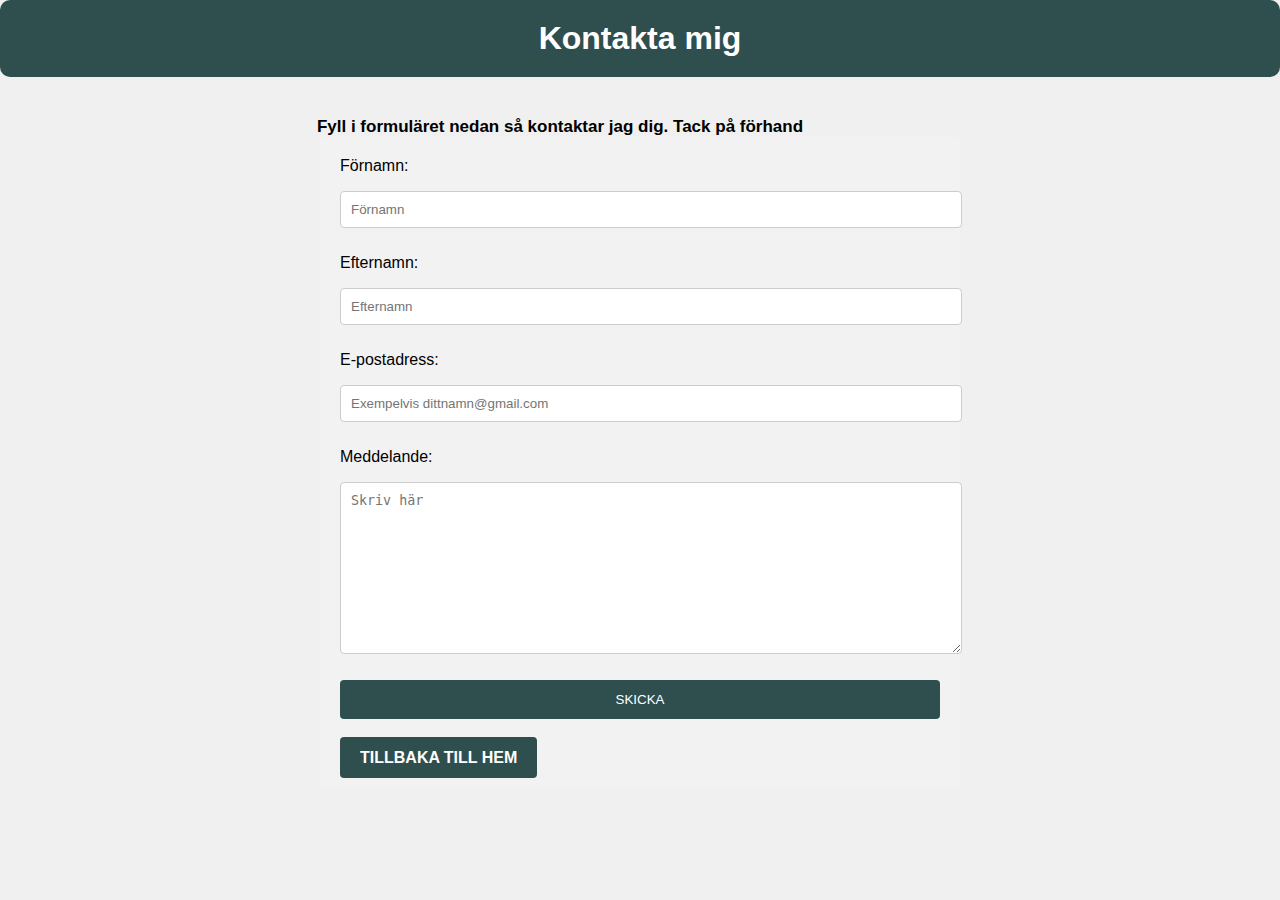
<file: kontakt-form.html>
<!DOCTYPE html>
<html lang="en">
<head>
    <meta charset="UTF-8">
    <meta name="viewport" content="width=device-width, initial-scale=1.0">
    <title>Contact</title>
    <link rel="stylesheet" href="kontakt-form.css">
    <link rel="shortcut icon" href="icons-contact.png" type="image/x-icon">
</head>
<body>
    <header>
        <h1>Kontakta mig</h1>
        
    </header>
    <h4>Fyll i formuläret nedan så kontaktar jag dig. Tack på förhand</h4>
    
    <div class="container">
        <form>
            <label for="fname">Förnamn:</label>
            <input type="text" name="fname" id="fname" placeholder="Förnamn">
            <label for="lname">Efternamn:</label>
            <input type="text" name="lname" id="lname" placeholder="Efternamn">
            <label for="emails">E-postadress:</label>
            <input type="email" id="emails" name="emails" multiple placeholder="Exempelvis dittnamn@gmail.com">
            <label for="subject">Meddelande:</label>
            <textarea name="subject" id="subject" placeholder="Skriv här"></textarea>
            <input type="submit" value="SKICKA">

            <div class="button">
                <a href="index.html">TILLBAKA TILL HEM</a>
            </div>
           

        </form>
    </div>
</body>
</html>
</file>
<file: kontakt-form.css>
body, h1, h3, h4, p{
    margin: 0;
    padding: 0;
}
body{
    font-family: Arial, sans-serif;
    background-color: #f0f0f0;
}
header{
    text-align: center;     /* stilar header */
    background-color: #2f4f4f;
    color: #fff;
    padding: 20px 0;
    border-radius: 10px; 

}
h4{
    margin-top: 40px;
    margin-right: 160px;
    text-align: center;
    font-size: 17px;
}
.container{
    max-width: 600px;
    margin: 0 auto; 
    border-radius: 5px;
    background-color: #f2f2f2;
    padding: 20px;
}
form{  
    display: grid; /* formulär display grid visar kolumn */
    gap: 10px;
}
label{
    font-weight: 400;
}

/* formulär man fylla med personlig info*/

input[type="text"],
input[type="email"], 
textarea{
    width: 100%;
    padding: 10px;
    border: 1px solid #ccc;
    border-radius: 4px;
    margin-top: 6px;
    margin-bottom: 16px;
    resize: vertical;
}

input[type=submit]{
    background-color: #2f4f4f;
    color: white;
    padding: 12px 20px;
    border: none;
    border-radius: 4px;
    cursor: pointer;
}
input[type=submit]:hover {
    background-color: #45a049;
}
textarea{
    min-height: 150px;
    
}

/* anchor som liknar knapp */
.button a{
    background-color:#2f4f4f;  
    color: white;
    padding: 12px 20px;
    border: none;
    border-radius: 4px;
    cursor: pointer;
    font-weight: bold;
    text-decoration: none;
    
}
.button a:hover{
    background-color:#0082e6;
    
}
.button{
    margin-top: 20px;
}

/* Responsive för olika skärm storlek */

@media (max-width: 768px) {
    .container {
        max-width: 100%;
        padding: 10px;
    }
    form{
        grid-template-columns: 1fr;
    }
    
    
}
</file>
